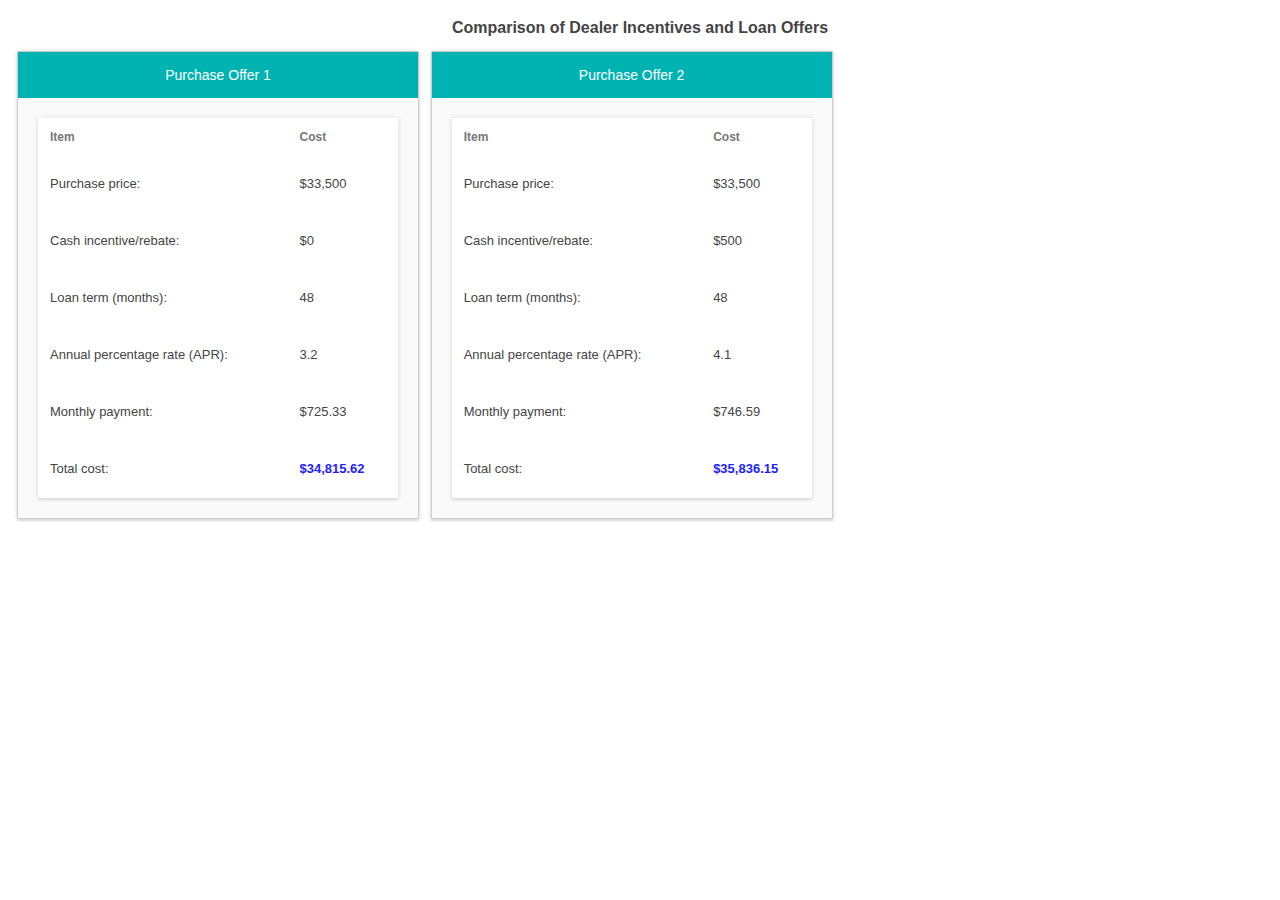
<file: lab4_9/index.html>
<!DOCTYPE html>
<html lang="en">
<head>
   <meta charset="UTF-8">
   <title>Auto Purchase Offer and Loan Comparison</title>
   <link href="style.css" rel="stylesheet">
</head>

<body>
	<div class="container">
      <h1>Comparison of Dealer Incentives and Loan Offers</h1>
		<div class="offer">
		   <div class="offerTitle">Purchase Offer 1</div>
		   <div class="offerContents">
		   <table>
		      <tr>
		         <th>Item</th>
		         <th>Cost</th>
		      </tr>
		      <tr>
		         <td>Purchase price:</td>
		         <td>$33,500</td>
		      </tr>
		      <tr>
		         <td>Cash incentive/rebate:</td>
		         <td>$0</td>
		      </tr>
		      <tr>
		         <td>Loan term (months):</td>
		         <td>48</td>
		      </tr>
		      <tr>
		         <td>Annual percentage rate (APR):</td>
		         <td>3.2</td>
		      </tr>
		      <tr>
		         <td>Monthly payment:</td>
		         <td>$725.33</td>
		      </tr>
		      <tr>
		         <td>Total cost:</td>
		         <td class="finalValue">$34,815.62</td>
		      </tr>
		   </table>
		   </div>
		</div>
		<div class="offer">
		   <div class="offerTitle">Purchase Offer 2</div>
		   <div class="offerContents">
		   <table>
		      <tr>
		         <th>Item</th>
		         <th>Cost</th>
		      </tr>
		      <tr>
		         <td>Purchase price:</td>
		         <td>$33,500</td>
		      </tr>
		      <tr>
		         <td>Cash incentive/rebate:</td>
		         <td>$500</td>
		      </tr>
		      <tr>
		         <td>Loan term (months):</td>
		         <td>48</td>
		      </tr>
		      <tr>
		         <td>Annual percentage rate (APR):</td>
		         <td>4.1</td>
		      </tr>
		      <tr>
		         <td>Monthly payment:</td>
		         <td>$746.59</td>
		      </tr>
		      <tr>
		         <td>Total cost:</td>
		         <td class="finalValue">$35,836.15</td>
		      </tr>
		   </table>
		   </div>
		</div>
	</div>

</body>

</html>
</file>
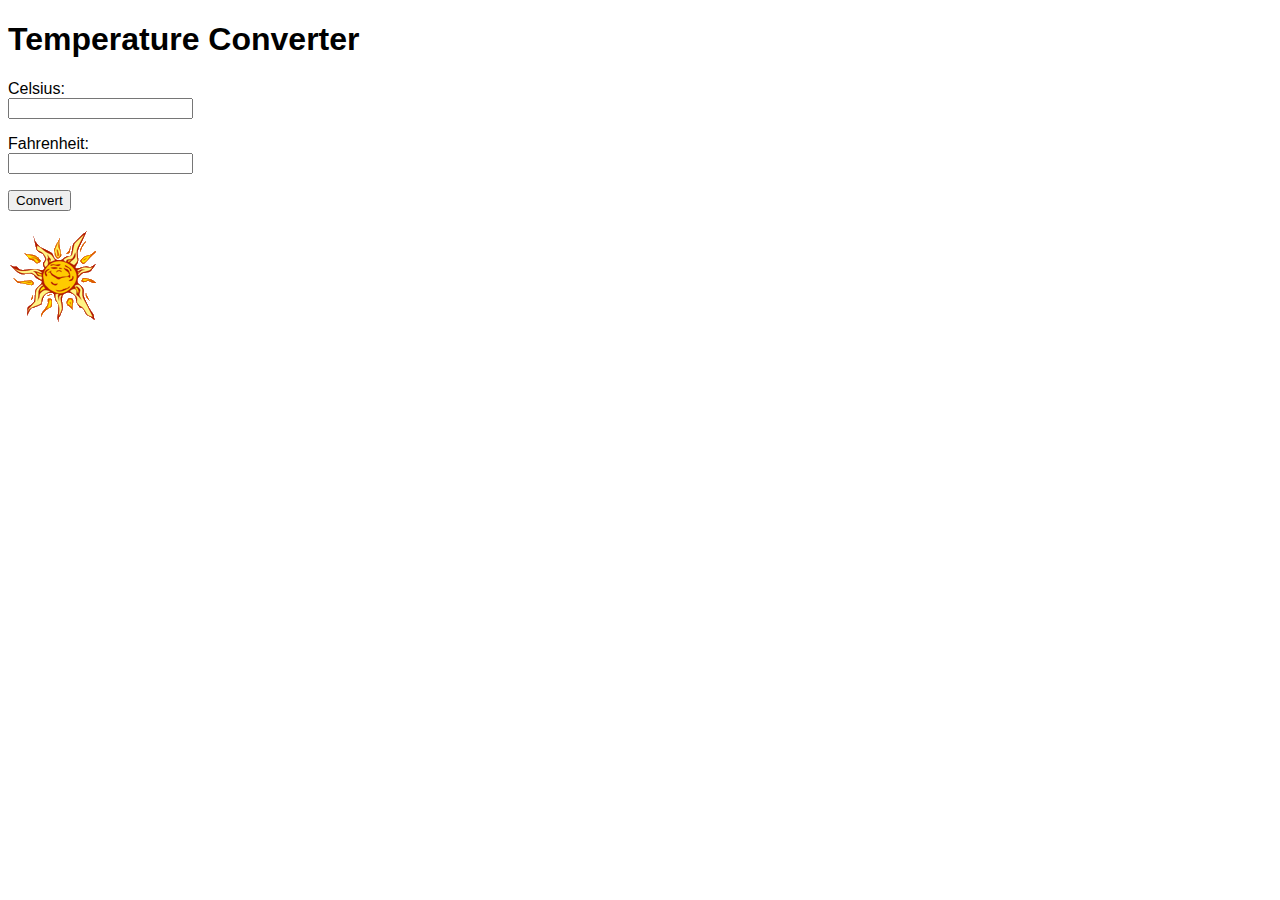
<file: lab7_15/index.html>
<!DOCTYPE html>
<html lang="en">
   <head>
      <title>Temperature Converter</title>
      <script src="convert.js"></script>
      <style>
         body {
            font-family: Arial, Helvetica, sans-serif;
         }
         
         label {
            display: block;
         }
   
         #errorMessage {
            color: red;
         }
      </style>
   </head>
   <body>
      <h1>Temperature Converter</h1>
      <p>
         <label for="cInput">Celsius:</label>
         <input id="cInput" type="text">
      </p>
      <p>
         <label for="fInput">Fahrenheit:</label>
         <input id="fInput" type="text">
      </p>
      <input id="convertButton" type="button" value="Convert">
      <p id="errorMessage">
      </p>
      <p>
         <img id="weatherImage" src="warm.png" alt="Warm">
      </p>
   </body>

</html>
</file>
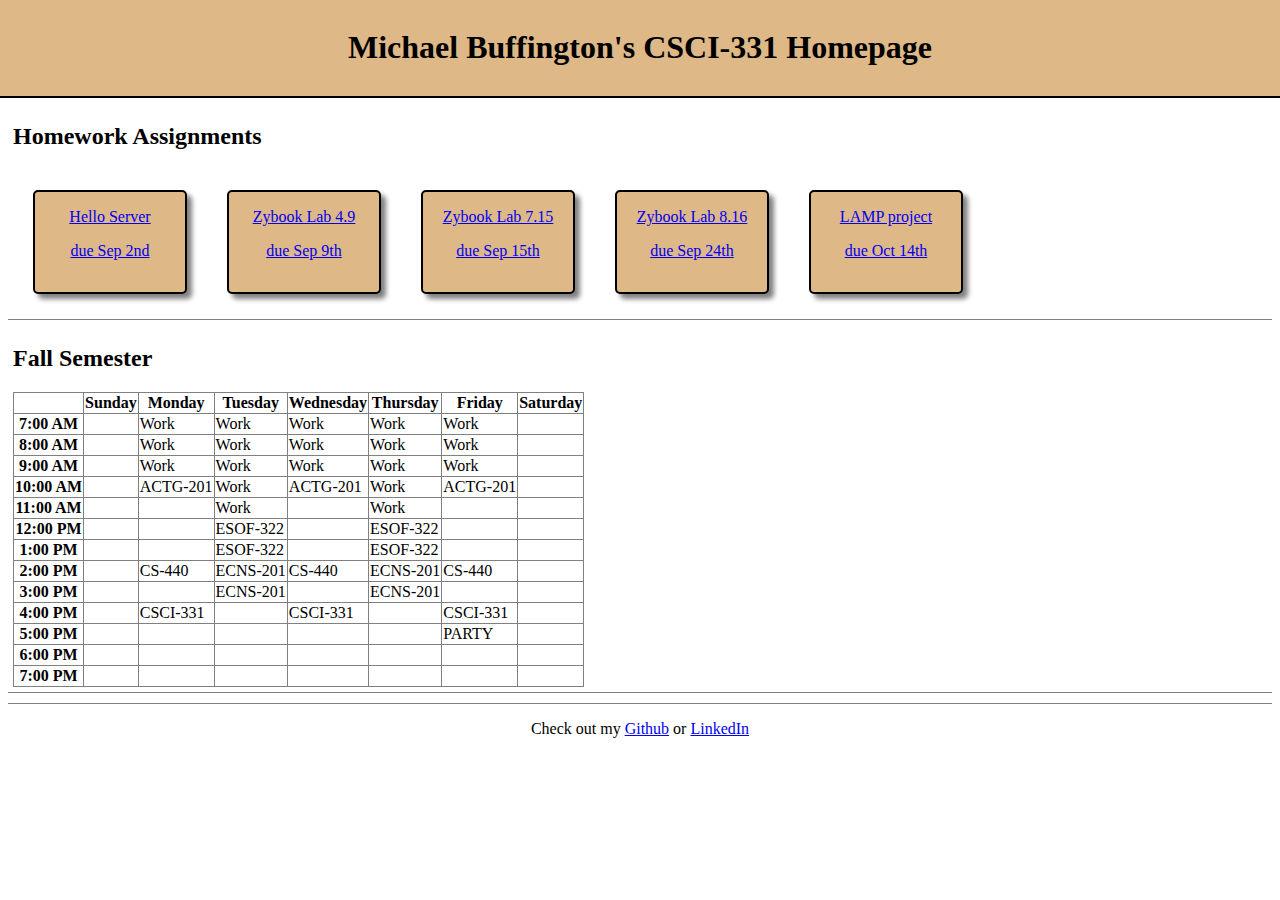
<file: public_html/index.html>
<!DOCTYPE html>
<html lang="en">
<head>
    <meta charset="UTF-8">
    <meta http-equiv="X-UA-Compatible" content="IE=edge">
    <meta name="viewport" content="width=device-width, initial-scale=1.0">
    <link href="style.css" rel="stylesheet">
    <script src="script.js"></script>


    <title>Michael Buffington</title>
</head>
<body>
    <div id="header">
        <Header><h1>Michael Buffington's CSCI-331 Homepage</h1></Header>
        <!--todo, add dark mode switch -->
    </div>
    <div id="pageContent">
        <section id="homework">
            <h2>
                Homework Assignments
            </h2>
            <div class="flexcontainer">
                <div class="HWflexitem">
                    <a href="./band/favoriteband.html">
                        <p>Hello Server</p>
                        <p>due Sep 2nd</p>
                    </a>
                </div>
                
                <div class="HWflexitem">
                    <a href="./lab4_9/index.html">
                        <p>Zybook Lab 4.9</p>
                        <p>due Sep 9th</p>
                    </a>
                </div>
                <div class="HWflexitem">
                    <a href="./lab7_15/index.html">
                        <p>Zybook Lab 7.15</p>
                        <p>due Sep 15th</p>
                    </a>
                </div>
                <div class="HWflexitem">
                    <a href="./lab8_16/index.html">
                        <p>Zybook Lab 8.16</p>
                        <p>due Sep 24th</p>
                    </a>
                </div>
                <div class="HWflexitem">
                    <a href="./LAMP/index.html">
                        <p>LAMP project</p>
                        <p>due Oct 14th</p>
                    </a>
                </div>
            </div>
        </section>
        <section id="calendar">
            <!--todo: add hide calender switch -->
            <h2>
                Fall Semester
            </h2>
            <table>
                <tr>
                    <th></th>
                    <th>Sunday</th>
                    <th>Monday</th>
                    <th>Tuesday</th>
                    <th>Wednesday</th>
                    <th>Thursday</th>
                    <th>Friday</th>
                    <th>Saturday</th>
                </tr>
                <tr>
                    <th>7:00 AM</th>
                    <td></td>
                    <td>Work</td>
                    <td>Work</td>
                    <td>Work</td>
                    <td>Work</td>
                    <td>Work</td>
                    <td></td>
                </tr>
                <tr>
                    <th>8:00 AM</th>
                    <td></td>
                    <td>Work</td>
                    <td>Work</td>
                    <td>Work</td>
                    <td>Work</td>
                    <td>Work</td>
                    <td></td>
                </tr>
                <tr>
                    <th>9:00 AM</th>
                    <td></td>
                    <td>Work</td>
                    <td>Work</td>
                    <td>Work</td>
                    <td>Work</td>
                    <td>Work</td>
                    <td></td>
                </tr>
                <tr>
                    <th>10:00 AM</th>
                    <td></td>
                    <td>ACTG-201</td>
                    <td>Work</td>
                    <td>ACTG-201</td>
                    <td>Work</td>
                    <td>ACTG-201</td>
                    <td></td>
                </tr>
                <tr>
                    <th>11:00 AM</th>
                    <td></td>
                    <td></td>
                    <td>Work</td>
                    <td></td>
                    <td>Work</td>
                    <td></td>
                    <td></td>
                    
                </tr>
                <tr>
                    <th>12:00 PM</th>
                    <td></td>
                    <td></td>
                    <td>ESOF-322</td>
                    <td></td>
                    <td>ESOF-322</td>
                    <td></td>
                    <td></td>
                </tr>
                <tr>
                    <th>1:00 PM</th>
                    <td></td>
                    <td></td>
                    <td>ESOF-322</td>
                    <td></td>
                    <td>ESOF-322</td>
                    <td></td>
                    <td></td>
                </tr>
                <tr>
                    <th>2:00 PM</th>
                    <td></td>
                    <td>CS-440</td>
                    <td>ECNS-201</td>
                    <td>CS-440</td>
                    <td>ECNS-201</td>
                    <td>CS-440</td>
                    <td></td>
                </tr>
                <tr>
                    <th>3:00 PM</th>
                    <td></td>
                    <td></td>
                    <td>ECNS-201</td>
                    <td></td>
                    <td>ECNS-201</td>
                    <td></td>
                    <td></td>
                </tr>
                <tr>
                    <th>4:00 PM</th>
                    <td></td>
                    <td>CSCI-331</td>
                    <td></td>
                    <td>CSCI-331</td>
                    <td></td>
                    <td>CSCI-331</td>
                    <td></td>
                </tr>
                <tr>
                    <th>5:00 PM</th>
                    <td></td>
                    <td></td>
                    <td></td>
                    <td></td>
                    <td></td>
                    <td>PARTY</td>
                    <td></td>
                </tr>
                <tr>
                    <th>6:00 PM</th>
                    <td></td>
                    <td></td>
                    <td></td>
                    <td></td>
                    <td></td>
                    <td></td>
                    <td></td>
                </tr>
                <tr>
                    <th>7:00 PM</th>
                    <td></td>
                    <td></td>
                    <td></td>
                    <td></td>
                    <td></td>
                    <td></td>
                    <td></td>
                </tr>
    
            </table>
        </section>
        <section id="ajaxDemo"></section>
        <footer>
            <p>Check out my <a href="https://github.com/michaelbuff">Github</a> or
                <a href="https://www.linkedin.com/in/michael-buffington-5751ba152/">LinkedIn</a></p>
        </footer>
    </div>

</body>
</html>
</file>
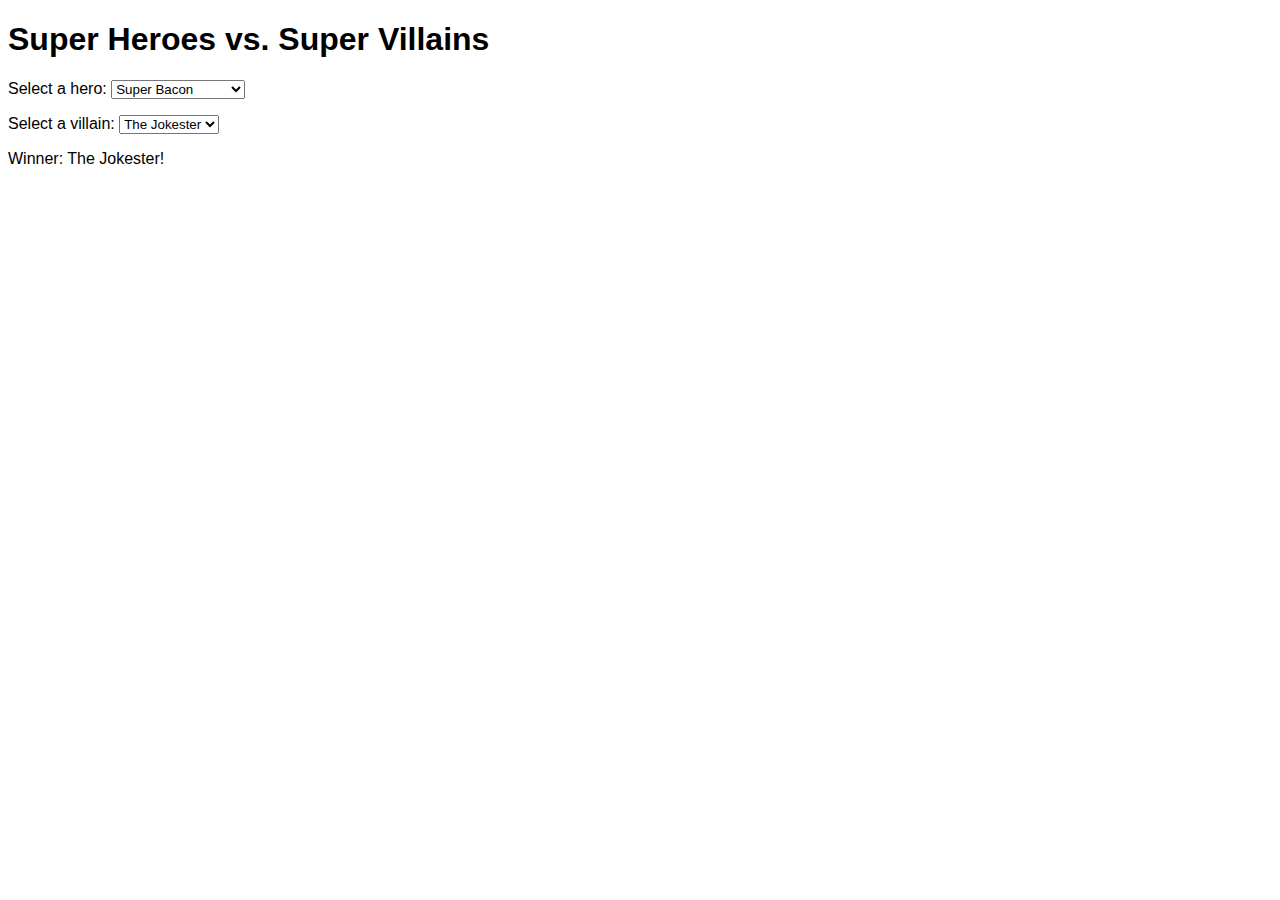
<file: public_html/lab8_16/index.html>
<!DOCTYPE html>
<html lang="en">
   <head>
   	<title>Super Heroes vs. Super Villains</title>
   	<script src="hero.js" defer></script>
   	<style>
   		body {
   			font-family: Arial, Helvetica, sans-serif;
   		}
   	</style>
	</head>
	<body>
		<h1>Super Heroes vs. Super Villains</h1>

		<p>Select a hero:
			<select id="heroSelect">
				<option>Super Bacon</option>
				<option>Flat-Man</option>
				<option>Mighty Woman</option>
				<option>Captain Marvelous</option>
			</select>
		</p>

		<p>Select a villain:
			<select id="villainSelect">
				<option>The Jokester</option>
				<option>Magnet Man</option>
				<option>Lex Loner</option>
				<option>Thankos</option>
			</select>
		</p>

		<p id="winner"></p>
	</body>
</html>
</file>
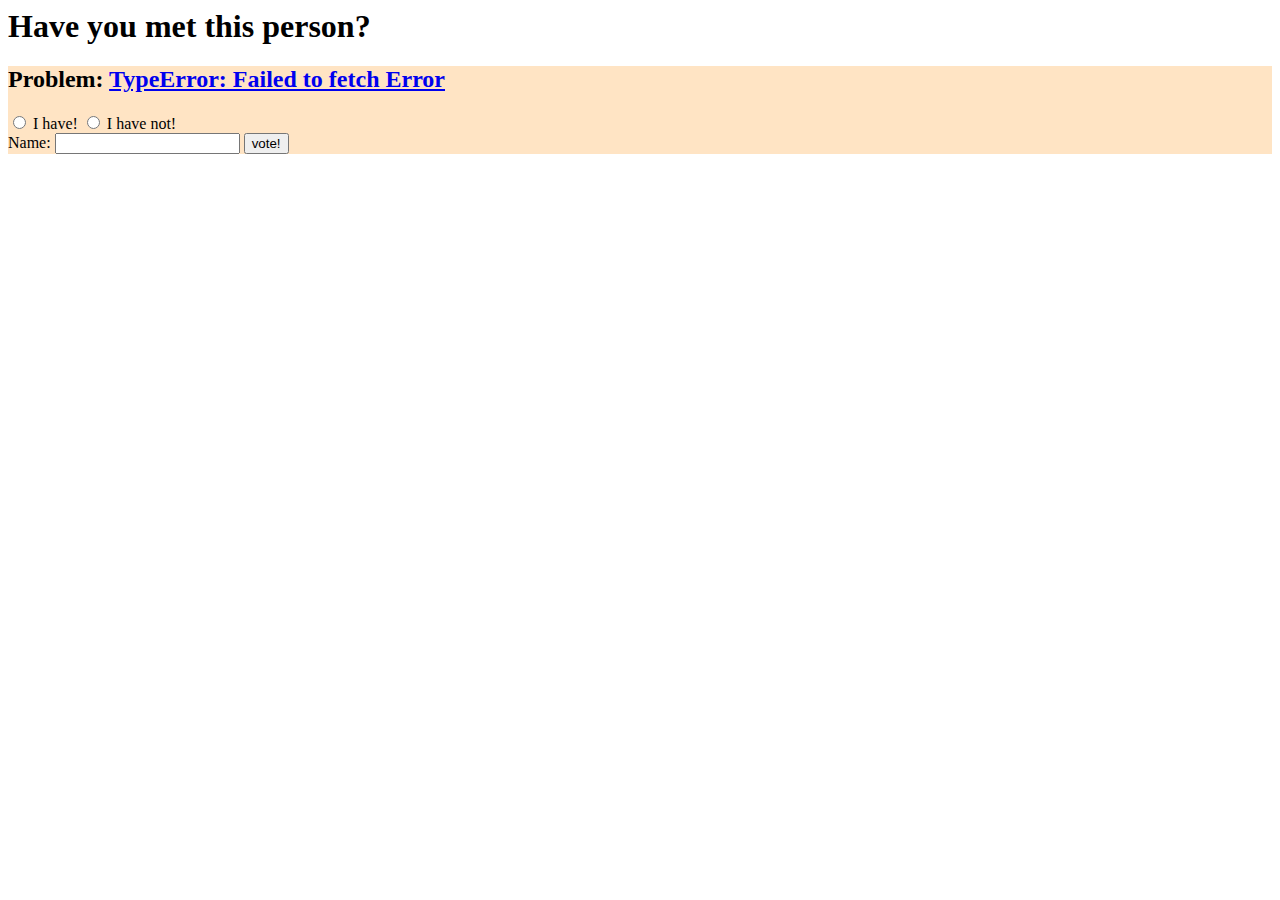
<file: public_html/LAMP/index.html>
<html lang="en">

<head>
    <meta charset="UTF-8">
    <meta http-equiv="X-UA-Compatible" content="IE=edge">
    <meta name="viewport" content="width=device-width, initial-scale=1.0">
    <link rel="stylesheet" href="css/style.css">
    <script src="js/app.js"></script>

    <title>LAMP</title>
</head>

<body>
    <h1>Have you met this person?</h1>

<div id="article">
    <form action="php/vote.php" method="get">  
        <div id="apiData">
            <!-- random user data goes here -->
        </div>
    
        <div id="btns">
            <input type="radio" id="has" name="choice" value="has"required>
            <label for="has">I have!</label>
            <input type="radio" id="has not" name="choice" value="has not">
            <label for="has not">I have not!</label>
            <br>
            <label for="username">Name:</label>   
            <input type="text" id="username" name="username" required>
            <input type="submit" id="submit" value="vote!">
        </div>
    </form>
</div>
</body>

</html>
</file>
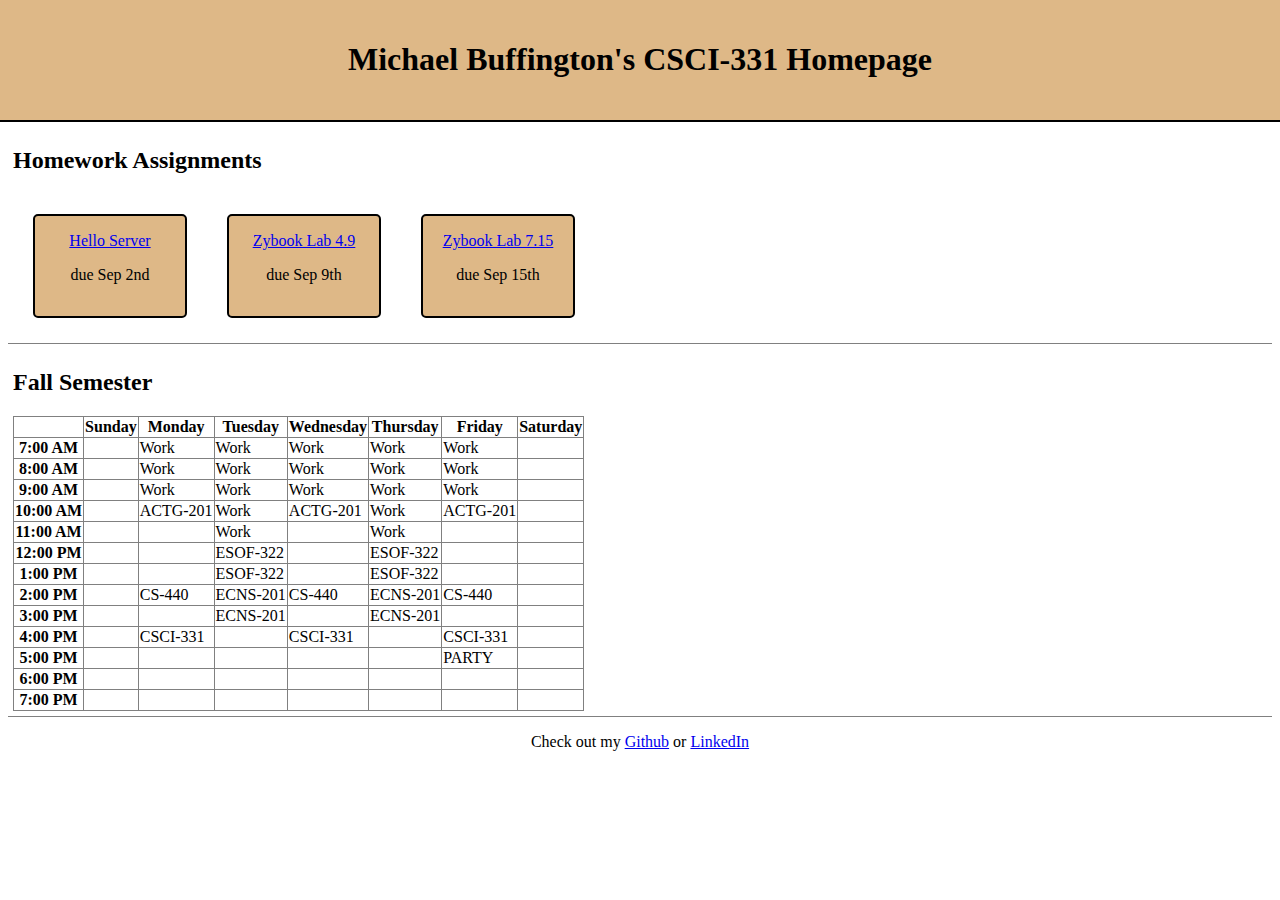
<file: home.html>
<!DOCTYPE html>
<html lang="en">
<head>
    <meta charset="UTF-8">
    <meta http-equiv="X-UA-Compatible" content="IE=edge">
    <meta name="viewport" content="width=device-width, initial-scale=1.0">
    <link href="style.css" rel="stylesheet">
    <title>Michael Buffington</title>
</head>
<body>
    <Header><h1>Michael Buffington's CSCI-331 Homepage</h1></Header>
    <section id="homework">
        <h2>
            Homework Assignments
        </h2>
        <div class="container">
            <div class="flexitem">
                <p><a href="band\favoriteband.html">Hello Server</a></p>
                <p>due Sep 2nd</p>
            </div>
            <div class="flexitem">
                <p><a href="lab4_9/index.html">Zybook Lab 4.9</a></p>
                <p>due Sep 9th</p>
            </div>
            <div class="flexitem">
                <p><a href="lab7_15/index.html">Zybook Lab 7.15</a></p>
                <p>due Sep 15th</p>
            </div>
        </div>
    </section>
    <section id="calendar">
        <h2>
            Fall Semester
        </h2>
        <table>
            <tr>
                <th></th>
                <th>Sunday</th>
                <th>Monday</th>
                <th>Tuesday</th>
                <th>Wednesday</th>
                <th>Thursday</th>
                <th>Friday</th>
                <th>Saturday</th>
            </tr>
            <tr>
                <th>7:00 AM</th>
                <td></td>
                <td>Work</td>
                <td>Work</td>
                <td>Work</td>
                <td>Work</td>
                <td>Work</td>
                <td></td>
            </tr>
            <tr>
                <th>8:00 AM</th>
                <td></td>
                <td>Work</td>
                <td>Work</td>
                <td>Work</td>
                <td>Work</td>
                <td>Work</td>
                <td></td>
            </tr>
            <tr>
                <th>9:00 AM</th>
                <td></td>
                <td>Work</td>
                <td>Work</td>
                <td>Work</td>
                <td>Work</td>
                <td>Work</td>
                <td></td>
            </tr>
            <tr>
                <th>10:00 AM</th>
                <td></td>
                <td>ACTG-201</td>
                <td>Work</td>
                <td>ACTG-201</td>
                <td>Work</td>
                <td>ACTG-201</td>
                <td></td>
            </tr>
            <tr>
                <th>11:00 AM</th>
                <td></td>
                <td></td>
                <td>Work</td>
                <td></td>
                <td>Work</td>
                <td></td>
                <td></td>
                
            </tr>
            <tr>
                <th>12:00 PM</th>
                <td></td>
                <td></td>
                <td>ESOF-322</td>
                <td></td>
                <td>ESOF-322</td>
                <td></td>
                <td></td>
            </tr>
            <tr>
                <th>1:00 PM</th>
                <td></td>
                <td></td>
                <td>ESOF-322</td>
                <td></td>
                <td>ESOF-322</td>
                <td></td>
                <td></td>
            </tr>
            <tr>
                <th>2:00 PM</th>
                <td></td>
                <td>CS-440</td>
                <td>ECNS-201</td>
                <td>CS-440</td>
                <td>ECNS-201</td>
                <td>CS-440</td>
                <td></td>
            </tr>
            <tr>
                <th>3:00 PM</th>
                <td></td>
                <td></td>
                <td>ECNS-201</td>
                <td></td>
                <td>ECNS-201</td>
                <td></td>
                <td></td>
            </tr>
            <tr>
                <th>4:00 PM</th>
                <td></td>
                <td>CSCI-331</td>
                <td></td>
                <td>CSCI-331</td>
                <td></td>
                <td>CSCI-331</td>
                <td></td>
            </tr>
            <tr>
                <th>5:00 PM</th>
                <td></td>
                <td></td>
                <td></td>
                <td></td>
                <td></td>
                <td>PARTY</td>
                <td></td>
            </tr>
            <tr>
                <th>6:00 PM</th>
                <td></td>
                <td></td>
                <td></td>
                <td></td>
                <td></td>
                <td></td>
                <td></td>
            </tr>
            <tr>
                <th>7:00 PM</th>
                <td></td>
                <td></td>
                <td></td>
                <td></td>
                <td></td>
                <td></td>
                <td></td>
            </tr>

        </table>
    </section>
    <footer>
        <p>Check out my <a href="https://github.com/michaelbuff">Github</a> or
            <a href="https://www.linkedin.com/in/michael-buffington-5751ba152/">LinkedIn</a></p>
    </footer>

</body>
</html>
</file>
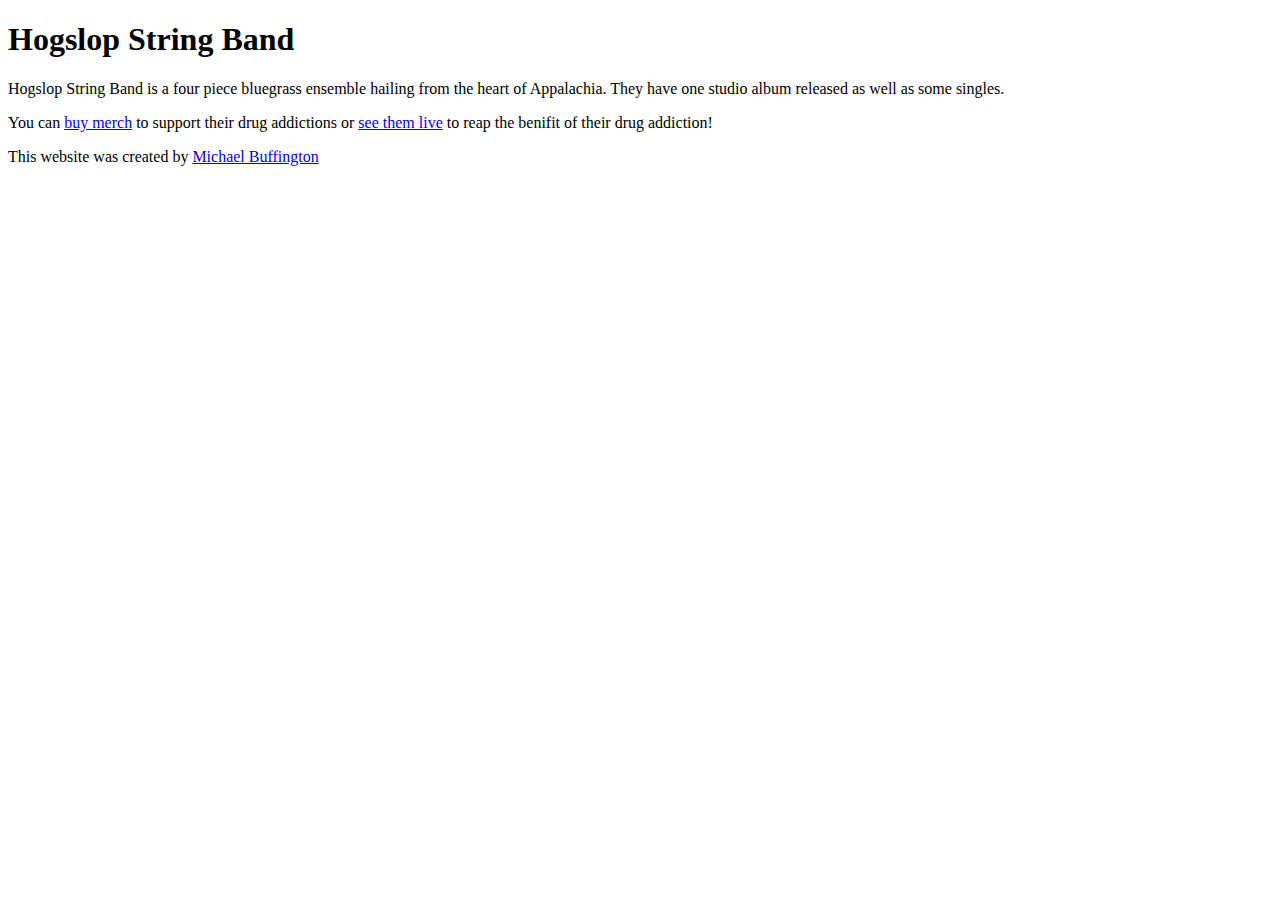
<file: band/favoriteband.html>
<!DOCTYPE html>
<html lang="en">
<head>
    <meta charset="UTF-8">
    <meta http-equiv="X-UA-Compatible" content="IE=edge">
    <meta name="viewport" content="width=device-width, initial-scale=1.0">
    <title>Favorite Band</title>
</head>
<body>
    <header><h1>Hogslop String Band</h1></header>
    <Main>
        <p>Hogslop String Band is a four piece bluegrass ensemble hailing from the heart of Appalachia. 
            They have one studio album released as well as some singles.
        </p>
        <p>
            You can  <a href="https://hogslop-string-band.myshopify.com/">buy merch</a> 
            to support their drug addictions or 
            <a href="https://www.bandsintown.com/a/2305951-hogslop-string-band">see them live</a> 
            to reap the benifit of their drug addiction!
        </p>
        <footer>
            This website was created by <a href="mailto:michael.t.buffington@gmail.com">Michael Buffington</a>
        </footer>
    </Main>
</body>
</html>
</file>
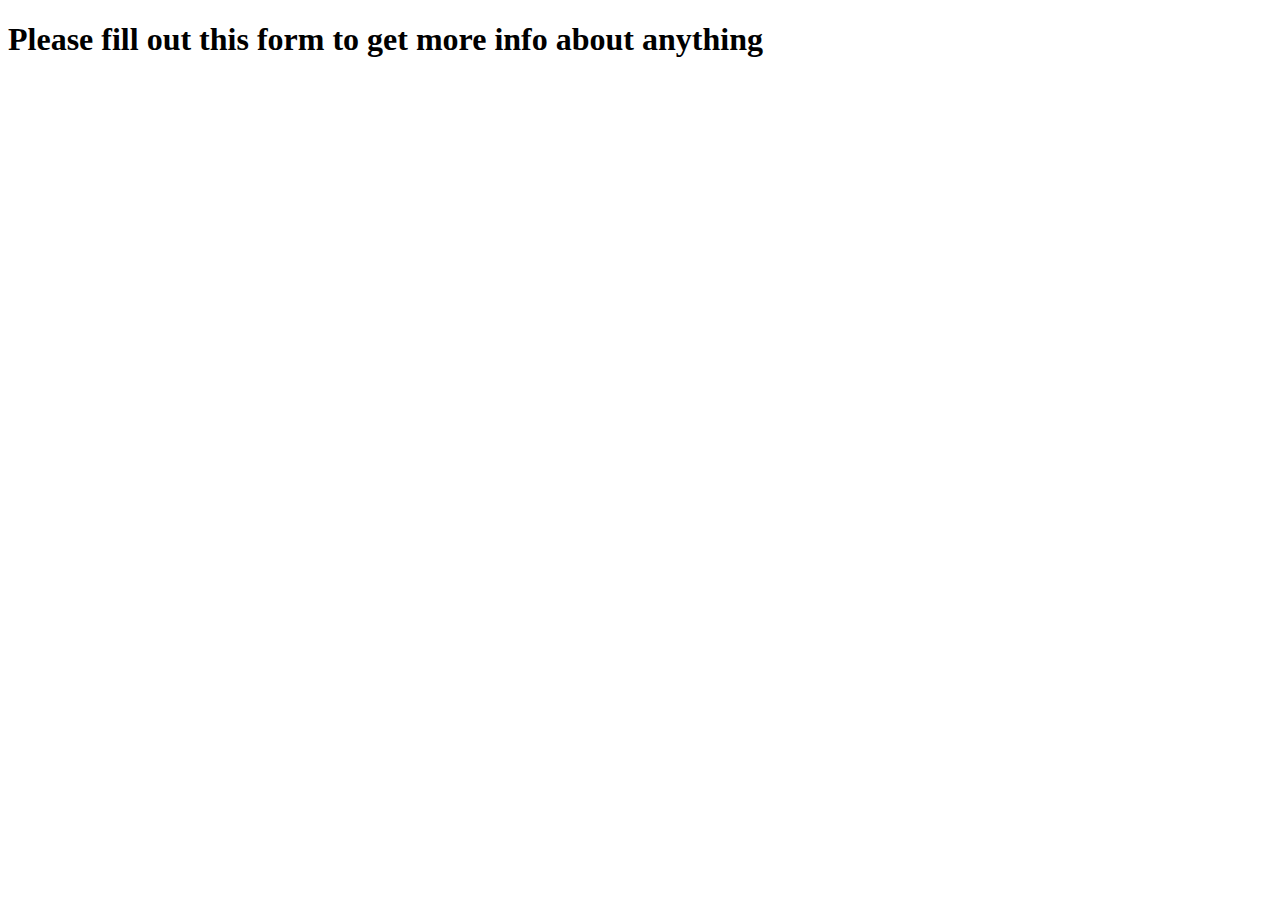
<file: forms/formdemo.html>
<!DOCTYPE html>
<html lang="en">
<head>
    <meta charset="UTF-8">
    <meta http-equiv="X-UA-Compatible" content="IE=edge">
    <meta name="viewport" content="width=device-width, initial-scale=1.0">
    <title>Document</title>
</head>
<body>
    <header>
        <h1>Please fill out this form to get more info about anything</h1>
    </header>
    <section id="wikiform">
        <form action=""></form>
    </section>
</body>
</html>
</file>
<file: lab4_9/style.css>
/* Your code goes here */
html{
    font-family: Roboto, Helvetica, sans-serif;
}
.container h1 {
    font-size: 16px;
    color: #444444;
    text-align: center;
}
.container {
    align-content: center;
    margin: 5px;
    font-size: 13px;
}
div.offer{
    display: inline-block;
    width: 400px;
    margin: 4px;
    text-align: center;
    border: 1px solid #ccc;
    border-radius: 1px;
    box-shadow: 0px 2px 2px #ddd, 0px 0px 5px #ddd;
}
.offerTitle {
    font-size: 14px;
    color: #fff;
    background-color: #00b3b3;
    padding: 15px;
    margin: 0px;
}
.offerContents{
    padding: 20px;
    border-radius: 0 0 2px 2px;
    background-color: #fafafa;
}
table{
    width: 100%;
    background-color: #fff;
    box-shadow: 0px 2px 2px #ddd, 0px 0px 5px #ddd;
}
th{
    font-size: 12px;
    color: #777;
    padding: 10px;
}
td{
    font-weight: lighter;
    color: #444;
    padding: 20px 10px;
}
th, td{
    text-align: left;
    border-bottom: 1px #f1f1f1;
}
.finalValue{
    font-weight: bold;
    color: #2222ff;
}
</file>
<file: public_html/style.css>
#header{
    position: sticky;
    top: 0px;
}

header{
    text-align: center;
    background-color: burlywood;
    margin: -8px -8px 0px -8px;
    padding: 8px;
    border-bottom: 2px solid black;
}
section{
    padding: 5px;
    border-bottom: 1px solid grey;
}
#calendar table, th, td {
    border: 1px solid grey;
    border-collapse: collapse;
  }
  
#calendar td:hover{
    background-color: aqua;
}

footer{
    text-align: center;
}

.flexcontainer{
    display: flex;
    flex-direction: row;
    flex-wrap: wrap;
}
.HWflexitem{
    min-width: 150px;
    min-height: 100px;
    background-color: rgb(222, 184, 135);
    border-radius: 5px;
    border: 2px solid black;
    text-align: center;
    margin: 20px;
    vertical-align: middle;
    box-shadow: 5px 5px 5px grey;
}
.HWflexitem:hover{
    background-color: rgb(212, 174, 125);
    box-shadow: 1px 1px 5px grey;

}
</file>
<file: public_html/LAMP/css/style.css>
#article{
    border-color: black;
    background-color: bisque;
    align-items: center;
}
</file>
<file: style.css>
header{
    text-align: center;
    background-color: burlywood;
    margin: -8px -8px 0px -8px;
    padding: 20px;
    border-bottom: 2px solid black;
}
section{
    padding: 5px;
    border-bottom: 1px solid grey;
}
#calendar table, th, td {
    border: 1px solid grey;
    border-collapse: collapse;
  }
  
#calendar td:hover{
    background-color: aqua;
}

footer{
    text-align: center;
}

.container{
    display: flex;
    flex-direction: row;
    flex-wrap: wrap;
}
.flexitem{
    min-width: 150px;
    min-height: 100px;
    background-color: burlywood;
    border-radius: 5px;
    border: 2px solid black;
    text-align: center;
    margin: 20px;
    vertical-align: middle;
}
</file>
